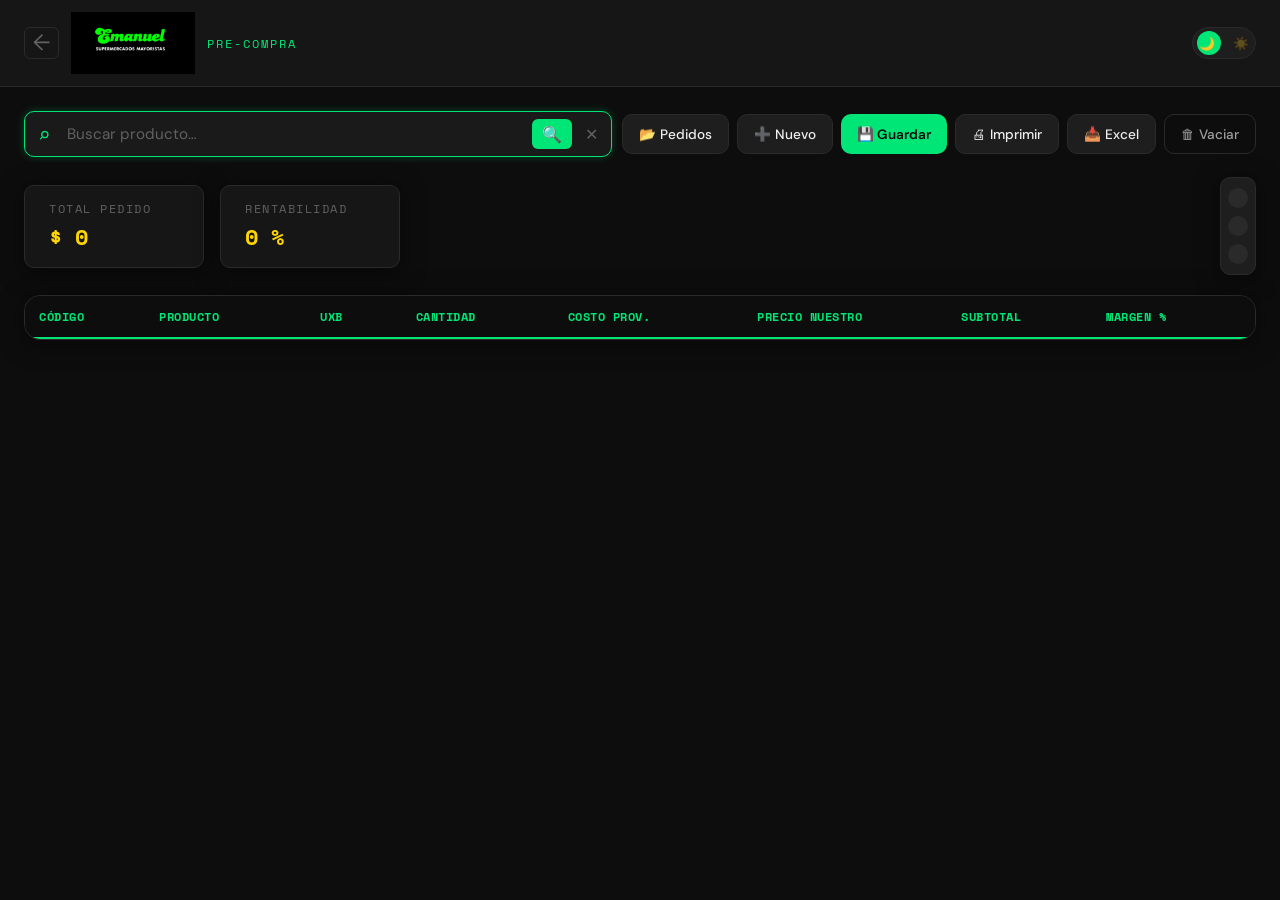
<file: precompra.html>
<!DOCTYPE html>
<html lang="es" data-theme="dark">
<head>
  <meta charset="UTF-8" />
  <meta name="viewport" content="width=device-width, initial-scale=1.0"/>
  <title>📦 Pre-compra – Mayorista Emanuel</title>
  <link rel="preconnect" href="https://fonts.googleapis.com">
  <link rel="preconnect" href="https://fonts.gstatic.com" crossorigin>
  <link href="https://fonts.googleapis.com/css2?family=Space+Mono:wght@400;700&family=DM+Sans:wght@300;400;500;600&display=swap" rel="stylesheet">
  <link rel="stylesheet" href="precompra.css">
</head>

<body class="precompra">

  <!-- ====== HEADER ====== -->
  <header class="app-header">
    <div class="header-inner">
      <div class="header-brand">
        <a href="index.html" class="back-link" title="Volver al inicio">←</a>
        <img src="img/logo_ema.jpeg" alt="Mayorista Emanuel" class="brand-logo" />
        <p class="brand-sub">Pre-compra</p>
      </div>
      <div class="header-controls">
        <button class="theme-toggle" id="themeToggle" title="Cambiar tema">
          <span class="theme-icon-dark">🌙</span>
          <span class="theme-icon-light">☀️</span>
          <span class="toggle-track"></span>
        </button>
      </div>
    </div>
  </header>

  <!-- ====== MAIN ====== -->
  <main class="main-content">

    <div class="search-bar">
      <div class="search-input-wrap">
        <span class="search-icon">⌕</span>
        <input type="text" id="buscador"
          placeholder="Buscar producto…"
          autocomplete="off"/>
        <button type="button" class="search-clear" id="btnLimpiar" title="Limpiar búsqueda">✕</button>
        <button type="button" class="search-go" id="btnBuscar" title="Buscar">🔍</button>
      </div>
      <div class="action-buttons">
        <button id="btnPedidosGuardados" class="btn btn-secondary">📂 Pedidos</button>
        <button id="btnNuevoPedido"      class="btn btn-secondary">➕ Nuevo</button>
        <button id="btnGuardarPedido"    class="btn btn-primary">💾 Guardar</button>
        <button id="btnImprimir"         class="btn btn-secondary">🖨 Imprimir</button>
        <button id="btnExcel"            class="btn btn-secondary">📥 Excel</button>
        <button id="btnVaciar"           class="btn btn-ghost">🗑 Vaciar</button>
      </div>
    </div>

    <div class="totales-panel">
      <div class="totales-card">
        <span class="totales-label">Total pedido</span>
        <span class="totales-value" id="totalPedido">$ 0</span>
      </div>
      <div class="totales-card">
        <span class="totales-label">Rentabilidad</span>
        <span class="totales-value" id="rentabilidadPedido">0 %</span>
      </div>
      <div class="semaforo-wrap">
        <div class="semaforo-vertical" id="semaforoVertical">
          <div class="luz luz-roja"></div>
          <div class="luz luz-amarilla"></div>
          <div class="luz luz-verde"></div>
        </div>
      </div>
    </div>

    <div class="table-container">
      <table>
        <thead>
          <tr>
            <th>Código</th>
            <th>Producto</th>
            <th>UXB</th>
            <th>Cantidad</th>
            <th>Costo prov.</th>
            <th>Precio nuestro</th>
            <th>Subtotal</th>
            <th>Margen %</th>
            <th></th>
          </tr>
        </thead>
        <tbody id="cuerpoPrecompra"></tbody>
      </table>
    </div>

  </main>

  <!-- ====== MODAL BÚSQUEDA ====== -->
  <div id="modalSeleccion" class="modal">
    <div class="modal-content">
      <div class="modal-header">
        <h2>Seleccionar producto</h2>
        <button class="modal-close" id="btnCerrar">✕</button>
      </div>
      <div class="modal-body">
        <div id="listaSeleccion"></div>
        <div id="detalleStock" style="display:none; margin-top:15px;"></div>
      </div>
      <div class="modal-footer">
        <button id="btnVolver" class="btn btn-secondary" style="display:none;">⬅ Volver</button>
      </div>
    </div>
  </div>

  <!-- ====== MODAL PEDIDOS GUARDADOS ====== -->
  <div id="modalPedidos" class="modal">
    <div class="modal-content">
      <div class="modal-header">
        <h2>📂 Pedidos guardados</h2>
        <button class="modal-close" id="cerrarPedidos">✕</button>
      </div>
      <div class="modal-body">
        <table class="tabla-modal">
          <thead>
            <tr>
              <th>Pedido</th>
              <th>Proveedor</th>
              <th>Fecha</th>
              <th>Total</th>
              <th>Acciones</th>
            </tr>
          </thead>
          <tbody id="listaPedidos"></tbody>
        </table>
      </div>
      <div class="modal-footer">
        <button id="cerrarPedidosFooter" class="btn btn-secondary">Cerrar</button>
      </div>
    </div>
  </div>

  <script src="https://cdn.sheetjs.com/xlsx-latest/package/dist/xlsx.full.min.js"></script>
  <script src="precompra.js" defer></script>

  <script>
    // ── Theme toggle ──
    const root = document.documentElement;
    const btn  = document.getElementById("themeToggle");
    const saved = localStorage.getItem("theme") || "dark";
    root.setAttribute("data-theme", saved);
    btn.addEventListener("click", () => {
      const next = root.getAttribute("data-theme") === "dark" ? "light" : "dark";
      root.setAttribute("data-theme", next);
      localStorage.setItem("theme", next);
    });

    document.getElementById("cerrarPedidosFooter")?.addEventListener("click", () => {
      document.getElementById("modalPedidos").style.display = "none";
    });
  </script>
</body>
</html>
</file>
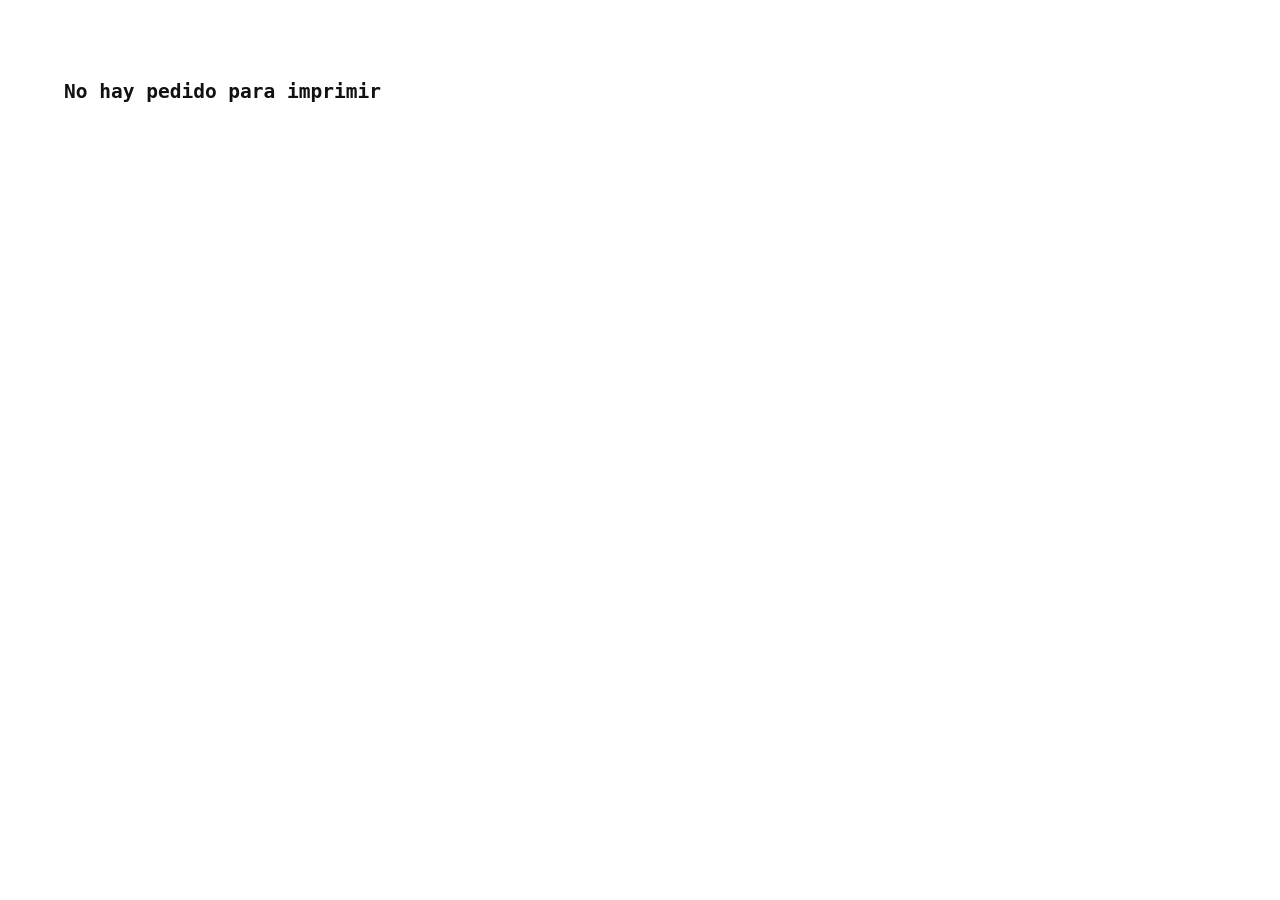
<file: print.html>
<!DOCTYPE html>
<html lang="es">
<head>
  <meta charset="UTF-8">
  <title>Imprimir pedido — Mayorista Emanuel</title>
  <link rel="stylesheet" href="print.css">
</head>
<body>

  <div class="print-container">

    <div class="print-header">
      <div class="print-brand">
        <h1>▦ Mayorista Emanuel</h1>
        <p>Pedido de compra</p>
      </div>
      <div class="print-meta" id="infoPedido"></div>
    </div>

    <table>
      <thead>
        <tr>
          <th>Código</th>
          <th>Producto</th>
          <th>UXB</th>
          <th>Cantidad</th>
          <th>Costo unit.</th>
          <th>Subtotal</th>
        </tr>
      </thead>
      <tbody id="tablaPrint"></tbody>
    </table>

    <div class="print-totales">
      <div>Total: <span id="totalPrint"></span></div>
    </div>

  </div>

  <script src="print.js"></script>
</body>
</html>
</file>
<file: precompra.css>
/* ============================================================
   MAYORISTA EMANUEL — precompra.css
   Comparte el sistema de variables de precios.css
   ============================================================ */

/* ── Variables de tema (mismo sistema que precios.css) ── */
:root {
  --accent:        #00e676;
  --accent-dim:    #00c853;
  --accent-glow:   rgba(0, 230, 118, 0.25);
  --accent-text:   #00e676;

  --danger:        #ff1744;
  --warning:       #ffd600;
  --info:          #40c4ff;

  --radius-sm:     6px;
  --radius-md:     10px;
  --radius-lg:     16px;

  --font-ui:       'DM Sans', sans-serif;
  --font-data:     'Space Mono', monospace;

  --transition:    0.22s ease;
}

[data-theme="dark"] {
  --bg-base:       #0d0d0d;
  --bg-surface:    #161616;
  --bg-elevated:   #1e1e1e;
  --bg-hover:      #242424;
  --bg-input:      #1a1a1a;

  --border:        #2a2a2a;
  --border-accent: #00e676;

  --text-primary:  #f0f0f0;
  --text-secondary:#9e9e9e;
  --text-muted:    #616161;

  --thead-bg:      #0d0d0d;
  --thead-color:   #00e676;

  --shadow-card:   0 4px 24px rgba(0,0,0,0.5);
}

[data-theme="light"] {
  --bg-base:       #f4f6f8;
  --bg-surface:    #ffffff;
  --bg-elevated:   #f9fafb;
  --bg-hover:      #f0f4f0;
  --bg-input:      #ffffff;

  --border:        #e0e0e0;
  --border-accent: #00c853;

  --text-primary:  #1a1a1a;
  --text-secondary:#555555;
  --text-muted:    #9e9e9e;

  --thead-bg:      #1a1a1a;
  --thead-color:   #00e676;

  --shadow-card:   0 2px 16px rgba(0,0,0,0.08);

  --accent-text:   #00a040;
}

/* ── Reset ── */
*, *::before, *::after { box-sizing: border-box; margin: 0; padding: 0; }
html { scroll-behavior: smooth; }

body.precompra {
  font-family: var(--font-ui);
  background-color: var(--bg-base);
  color: var(--text-primary);
  min-height: 100vh;
  transition: background-color var(--transition), color var(--transition);
}

/* ============================================================
   HEADER
   ============================================================ */
.app-header {
  background: var(--bg-surface);
  border-bottom: 1px solid var(--border);
  position: sticky;
  top: 0;
  z-index: 100;
}

.header-inner {
  max-width: 1600px;
  margin: 0 auto;
  padding: 12px 24px;
  display: flex;
  align-items: center;
  justify-content: space-between;
  gap: 16px;
}

.header-brand {
  display: flex;
  align-items: center;
  gap: 12px;
}

.back-link {
  color: var(--text-muted);
  font-size: 1.4rem;
  text-decoration: none;
  line-height: 1;
  padding: 4px 8px;
  border-radius: var(--radius-sm);
  border: 1px solid var(--border);
  transition: all var(--transition);
}
.back-link:hover {
  color: var(--accent-text);
  border-color: var(--accent);
}

.brand-icon {
  font-size: 2rem;
  color: var(--accent);
  font-family: var(--font-data);
}

.brand-title {
  font-family: var(--font-data);
  font-size: 1rem;
  font-weight: 700;
  color: var(--text-primary);
  line-height: 1.2;
}

.brand-sub {
  font-size: 0.72rem;
  color: var(--accent-text);
  font-family: var(--font-data);
  letter-spacing: 2px;
  text-transform: uppercase;
}

.brand-logo {
  height: 62px;
  max-height: 62px;
  width: auto;
  object-fit: contain;
}

.header-controls { display: flex; align-items: center; gap: 16px; }

/* Theme toggle */
.theme-toggle {
  position: relative;
  width: 64px;
  height: 32px;
  border: 1px solid var(--border);
  border-radius: 999px;
  background: var(--bg-elevated);
  cursor: pointer;
  display: flex;
  align-items: center;
  justify-content: space-between;
  padding: 0 6px;
  transition: border-color var(--transition);
  overflow: hidden;
}
.theme-toggle:hover { border-color: var(--accent); }

.theme-icon-dark, .theme-icon-light { font-size: 0.8rem; z-index: 1; transition: opacity var(--transition); }

.toggle-track {
  position: absolute;
  width: 24px; height: 24px;
  border-radius: 50%;
  background: var(--accent);
  transition: transform var(--transition);
  left: 4px; top: 50%;
  transform: translateY(-50%);
}
[data-theme="light"] .toggle-track  { transform: translateX(32px) translateY(-50%); }
[data-theme="light"] .theme-icon-dark  { opacity: 0.3; }
[data-theme="dark"]  .theme-icon-light { opacity: 0.3; }

/* ============================================================
   MAIN
   ============================================================ */
.main-content {
  max-width: 1600px;
  margin: 0 auto;
  padding: 24px 24px 48px;
}

/* ============================================================
   SEARCH BAR
   ============================================================ */
.search-bar {
  display: flex;
  align-items: center;
  gap: 10px;
  margin-bottom: 20px;
  flex-wrap: wrap;
}

.search-input-wrap {
  flex: 1;
  min-width: 260px;
  position: relative;
  display: flex;
  align-items: center;
}

.search-icon {
  position: absolute;
  left: 14px;
  font-size: 1.3rem;
  color: var(--accent);
  pointer-events: none;
  font-family: var(--font-data);
}

.search-go {
  position: absolute;
  right: 40px;
  background: var(--accent);
  border: none;
  color: #0d0d0d;
  cursor: pointer;
  font-size: 1rem;
  padding: 6px 10px;
  border-radius: var(--radius-sm);
  transition: opacity var(--transition);
  display: flex;
  align-items: center;
  justify-content: center;
  height: 30px;
}
.search-go:hover { opacity: 0.85; }

.search-clear {
  position: absolute;
  right: 8px;
  background: none;
  border: none;
  color: var(--text-muted);
  cursor: pointer;
  font-size: 1rem;
  padding: 4px 6px;
  border-radius: var(--radius-sm);
  transition: color var(--transition);
  display: flex;
  align-items: center;
  justify-content: center;
}
.search-clear:hover { color: var(--danger); }

.search-input-wrap input[type="text"] {
  width: 100%;
  padding: 12px 80px 12px 42px;
  border-radius: var(--radius-md);
  border: 1px solid var(--border-accent);
  background: var(--bg-input);
  color: var(--text-primary);
  font-family: var(--font-ui);
  font-size: 0.95rem;
  outline: none;
  box-shadow: 0 0 8px var(--accent-glow);
  transition: box-shadow var(--transition);
}
.search-input-wrap input:focus { box-shadow: 0 0 14px var(--accent-glow); }
.search-input-wrap input::placeholder { color: var(--text-muted); }

.action-buttons {
  display: flex;
  gap: 8px;
  flex-wrap: wrap;
}

/* ============================================================
   BOTONES
   ============================================================ */
.btn {
  display: inline-flex;
  align-items: center;
  justify-content: center;
  gap: 5px;
  padding: 9px 16px;
  border-radius: var(--radius-md);
  font-family: var(--font-ui);
  font-size: 0.85rem;
  font-weight: 500;
  border: none;
  cursor: pointer;
  text-decoration: none;
  transition: background var(--transition), color var(--transition), transform 0.1s, box-shadow var(--transition);
  white-space: nowrap;
  height: 40px;
}
.btn:active { transform: scale(0.97); }

.btn-primary {
  background: var(--accent);
  color: #0d0d0d;
  font-weight: 600;
}
.btn-primary:hover {
  background: #33ff8a;
  box-shadow: 0 0 12px var(--accent-glow);
}

.btn-secondary {
  background: var(--bg-elevated);
  color: var(--text-primary);
  border: 1px solid var(--border);
}
.btn-secondary:hover {
  border-color: var(--accent);
  color: var(--accent-text);
}

.btn-ghost {
  background: transparent;
  color: var(--text-secondary);
  border: 1px solid var(--border);
}
.btn-ghost:hover {
  color: var(--danger);
  border-color: var(--danger);
}

/* ============================================================
   PANEL TOTALES
   ============================================================ */
.totales-panel {
  display: flex;
  align-items: center;
  gap: 16px;
  margin-bottom: 20px;
  flex-wrap: wrap;
}

.totales-card {
  background: var(--bg-surface);
  border: 1px solid var(--border);
  border-radius: var(--radius-md);
  padding: 14px 24px;
  display: flex;
  flex-direction: column;
  gap: 4px;
  min-width: 180px;
  box-shadow: var(--shadow-card);
}

.totales-label {
  font-size: 0.72rem;
  text-transform: uppercase;
  letter-spacing: 1.5px;
  color: var(--text-muted);
  font-family: var(--font-data);
}

.totales-value {
  font-family: var(--font-data);
  font-size: 1.35rem;
  font-weight: 700;
  color: var(--warning);
}

/* ── Semáforo ── */
.semaforo-wrap {
  margin-left: auto;
}

.semaforo-vertical {
  width: 36px;
  background: var(--bg-elevated);
  border: 1px solid var(--border);
  padding: 10px 7px;
  border-radius: var(--radius-md);
  display: flex;
  flex-direction: column;
  gap: 8px;
  align-items: center;
  box-shadow: var(--shadow-card);
}

.luz {
  width: 20px;
  height: 20px;
  border-radius: 50%;
  background: var(--border);
  transition: background 0.3s, box-shadow 0.3s, transform 0.3s;
}

.luz-roja.encendida {
  background: #ff3b3b;
  box-shadow: 0 0 10px rgba(255,59,59,0.8), 0 0 24px rgba(255,59,59,0.5);
  transform: scale(1.15);
  animation: pulso 1.2s infinite;
}
.luz-amarilla.encendida {
  background: #ffd93b;
  box-shadow: 0 0 10px rgba(255,217,59,0.8), 0 0 24px rgba(255,217,59,0.5);
  transform: scale(1.15);
  animation: pulso 1.2s infinite;
}
.luz-verde.encendida {
  background: #00ff3c;
  box-shadow: 0 0 12px rgba(0,255,60,1), 0 0 28px rgba(0,255,60,0.8);
  transform: scale(1.2);
}

@keyframes pulso {
  0%, 100% { transform: scale(1); }
  50%       { transform: scale(1.18); }
}

/* ============================================================
   TABLA
   ============================================================ */
.table-container {
  background: var(--bg-surface);
  border: 1px solid var(--border);
  border-radius: var(--radius-lg);
  overflow: hidden;
  box-shadow: var(--shadow-card);
  overflow-x: auto;
  max-height: 60vh;
  overflow-y: auto;
}

.table-container table {
  width: 100%;
  min-width: 900px;
  border-collapse: collapse;
  font-family: var(--font-data);
  font-size: 0.82rem;
}

.table-container thead th {
  position: sticky;
  top: 0;
  background: var(--thead-bg);
  color: var(--thead-color);
  font-size: 0.72rem;
  font-weight: 700;
  letter-spacing: 0.5px;
  text-transform: uppercase;
  padding: 12px 14px;
  border-bottom: 2px solid var(--accent);
  z-index: 10;
  white-space: nowrap;
}

.table-container tbody tr {
  background: var(--bg-surface);
  border-bottom: 1px solid var(--border);
  transition: background var(--transition);
}
.table-container tbody tr:hover { background: var(--bg-hover); }

.table-container td {
  padding: 10px 14px;
  color: var(--text-primary);
  white-space: nowrap;
}

/* Scrollbar */
.table-container::-webkit-scrollbar { width: 8px; height: 8px; }
.table-container::-webkit-scrollbar-thumb {
  background: var(--accent-dim);
  border-radius: 99px;
}
.table-container::-webkit-scrollbar-track { background: var(--bg-elevated); }

/* Colores de margen */
.margen-rojo    { color: var(--danger);  font-weight: 700; }
.margen-amarillo{ color: var(--warning); font-weight: 700; }
.margen-verde   { color: var(--accent);  font-weight: 700; }

/* Controles de cantidad */
.cantidad-control {
  display: flex;
  align-items: center;
  justify-content: center;
  gap: 6px;
}

.cantidad-control button {
  width: 24px;
  height: 24px;
  border-radius: var(--radius-sm);
  border: 1px solid var(--border);
  cursor: pointer;
  font-weight: bold;
  background: var(--bg-elevated);
  color: var(--accent-text);
  transition: all var(--transition);
  display: flex; align-items: center; justify-content: center;
  font-size: 0.9rem;
}
.cantidad-control button:hover {
  border-color: var(--accent);
  background: var(--accent-glow);
}

.cantidad-editable {
  font-family: var(--font-data);
  min-width: 28px;
  text-align: center;
}

/* Botón eliminar */
.btn-eliminar-fila {
  background: none;
  border: none;
  cursor: pointer;
  color: var(--text-muted);
  font-size: 0.95rem;
  padding: 4px;
  border-radius: var(--radius-sm);
  transition: color var(--transition), transform 0.1s;
}
.btn-eliminar-fila:hover {
  color: var(--danger);
  transform: scale(1.15);
}

/* ============================================================
   MODAL
   ============================================================ */
.modal {
  display: none;
  position: fixed;
  inset: 0;
  z-index: 999;
  background: rgba(0,0,0,0.65);
  backdrop-filter: blur(4px);
  justify-content: center;
  align-items: flex-start;
  padding-top: 5vh;
}

.modal-content {
  background: var(--bg-surface);
  border: 1px solid var(--border);
  border-radius: var(--radius-lg);
  width: 95%;
  max-width: 860px;
  max-height: 88vh;
  display: flex;
  flex-direction: column;
  box-shadow: 0 20px 60px rgba(0,0,0,0.5), 0 0 0 1px var(--accent-glow);
  overflow: hidden;
}

.modal-header {
  display: flex;
  align-items: center;
  justify-content: space-between;
  padding: 18px 24px;
  border-bottom: 1px solid var(--border);
  flex-shrink: 0;
}

.modal-header h2 {
  font-family: var(--font-data);
  font-size: 1rem;
  color: var(--text-primary);
}

.modal-close {
  background: none;
  border: 1px solid var(--border);
  color: var(--text-muted);
  width: 32px; height: 32px;
  border-radius: var(--radius-sm);
  cursor: pointer;
  transition: all var(--transition);
  display: flex; align-items: center; justify-content: center;
  font-size: 0.9rem;
}
.modal-close:hover { border-color: var(--danger); color: var(--danger); }

.modal-body {
  overflow: auto;
  padding: 20px 24px;
  flex: 1;
}

.modal-footer {
  padding: 14px 24px;
  border-top: 1px solid var(--border);
  display: flex;
  gap: 10px;
  flex-shrink: 0;
}

/* Tabla modal */
.tabla-modal {
  width: 100%;
  border-collapse: collapse;
  font-family: var(--font-data);
  font-size: 0.8rem;
}
.tabla-modal thead th {
  background: var(--thead-bg);
  color: var(--thead-color);
  padding: 10px 12px;
  text-align: left;
  border-bottom: 2px solid var(--accent);
  white-space: nowrap;
  font-size: 0.72rem;
  letter-spacing: 0.5px;
}
.tabla-modal tbody tr { border-bottom: 1px solid var(--border); transition: background var(--transition); }
.tabla-modal tbody tr:hover { background: var(--bg-hover); }
.tabla-modal tbody td { padding: 10px 12px; color: var(--text-primary); white-space: nowrap; }

/* Detalle stock */
.card-detalle {
  background: var(--bg-elevated);
  border: 1px solid var(--border);
  border-radius: var(--radius-md);
  padding: 18px;
}

.titulo-producto {
  font-family: var(--font-data);
  font-size: 0.95rem;
  color: var(--accent-text);
  margin-bottom: 14px;
  padding-bottom: 10px;
  border-bottom: 1px solid var(--border);
}

.tabla-stock {
  width: 100%;
  border-collapse: collapse;
  margin-bottom: 16px;
  font-size: 0.85rem;
}
.tabla-stock th {
  color: var(--thead-color);
  border-bottom: 1px solid var(--accent);
  padding: 8px 10px;
  text-align: center;
  font-family: var(--font-data);
  font-size: 0.72rem;
  letter-spacing: 0.5px;
}
.tabla-stock td {
  padding: 8px 10px;
  text-align: center;
  color: var(--text-primary);
  border-bottom: 1px solid var(--border);
  font-family: var(--font-data);
}
.tabla-stock td:first-child { text-align: left; font-weight: 600; color: var(--text-secondary); }

.fila-total td {
  border-top: 2px solid var(--accent);
  color: var(--warning) !important;
  font-weight: 700;
}

.stock-alto  { color: var(--accent) !important; font-weight: 600; }
.stock-medio { color: var(--warning) !important; font-weight: 600; }
.stock-bajo  { color: var(--danger) !important; font-weight: 700; }

.btn-agregar-detalle {
  width: 100%;
  padding: 10px;
  border-radius: var(--radius-md);
  border: none;
  background: var(--accent);
  color: #0d0d0d;
  font-size: 0.9rem;
  font-weight: 700;
  cursor: pointer;
  font-family: var(--font-ui);
  transition: background var(--transition), box-shadow var(--transition);
}
.btn-agregar-detalle:hover {
  background: #33ff8a;
  box-shadow: 0 0 12px var(--accent-glow);
}

/* Botón agregar en lista */
.btn-agregar {
  padding: 4px 10px;
  border-radius: var(--radius-sm);
  border: 1px solid var(--border);
  background: var(--bg-elevated);
  color: var(--accent-text);
  cursor: pointer;
  font-size: 0.8rem;
  transition: all var(--transition);
}
.btn-agregar:hover {
  background: var(--accent);
  color: #0d0d0d;
  border-color: var(--accent);
}

/* Código clickeable */
.codigo-click {
  cursor: pointer;
  color: var(--accent-text);
  font-weight: 700;
  font-family: var(--font-data);
}
.codigo-click:hover { text-decoration: underline; }


/* ── Fix alineación tabla precompra ── */
.table-container thead th {
  text-align: center !important;
}
.table-container thead th:nth-child(1),
.table-container thead th:nth-child(2) {
  text-align: left !important;
}
.table-container td {
  text-align: center !important;
}
.table-container td:nth-child(1),
.table-container td:nth-child(2) {
  text-align: left !important;
}

/* ============================================================
   RESPONSIVE
   ============================================================ */
@media (max-width: 768px) {
  .header-inner  { padding: 10px 16px; }
  .main-content  { padding: 16px 12px 40px; }
  .search-bar    { flex-direction: column; align-items: stretch; }
  .action-buttons { flex-wrap: wrap; }
  .btn           { font-size: 0.78rem; padding: 8px 10px; }
  .totales-panel { flex-direction: column; }
  .totales-card  { min-width: unset; width: 100%; }
  .semaforo-wrap { margin-left: 0; }
  .semaforo-vertical { flex-direction: row; width: auto; padding: 8px 14px; }
}

/* ── Fix alineación tabla precompra ── */
.table-container thead th {
  text-align: center !important;
}
.table-container thead th:nth-child(1),
.table-container thead th:nth-child(2) {
  text-align: left !important;
}
.table-container tbody td {
  text-align: center !important;
}
.table-container tbody td:nth-child(1),
.table-container tbody td:nth-child(2) {
  text-align: left !important;
}

/* ── Días de stock ── */
.dias-critico { color: #ff1744; font-weight: 700; }
.dias-alerta  { color: #ffd600; font-weight: 600; }
.dias-ok      { color: #00e676; font-weight: 600; }

/* ── Badge alerta productos críticos ── */
.badge-critico {
  display: inline-flex;
  align-items: center;
  justify-content: center;
  background: #ff1744;
  color: #fff;
  font-size: 0.65rem;
  font-weight: 700;
  font-family: var(--font-data);
  border-radius: 99px;
  min-width: 18px;
  height: 18px;
  padding: 0 5px;
  margin-left: 6px;
  vertical-align: middle;
  animation: pulse-badge 1.5s infinite;
}

@keyframes pulse-badge {
  0%, 100% { opacity: 1; }
  50%       { opacity: 0.6; }
}
</file>
<file: print.css>
/* print.css — Mayorista Emanuel */
@import url('https://fonts.googleapis.com/css2?family=Space+Mono:wght@400;700&family=DM+Sans:wght@400;500;600&display=swap');

body {
  font-family: 'DM Sans', sans-serif;
  background: #fff;
  color: #111;
  margin: 0;
  padding: 24px;
}

.print-container {
  max-width: 1100px;
  margin: auto;
}

.print-header {
  display: flex;
  justify-content: space-between;
  align-items: flex-start;
  margin-bottom: 24px;
  border-bottom: 3px solid #111;
  padding-bottom: 16px;
}

.print-brand {
  font-family: 'Space Mono', monospace;
}

.print-brand h1 {
  font-size: 1.4rem;
  font-weight: 700;
  margin: 0 0 4px;
}

.print-brand p {
  font-size: 0.75rem;
  color: #555;
  letter-spacing: 2px;
  text-transform: uppercase;
  margin: 0;
}

.print-meta {
  text-align: right;
  font-family: 'Space Mono', monospace;
  font-size: 0.78rem;
  color: #333;
  line-height: 1.8;
}

table {
  width: 100%;
  border-collapse: collapse;
  font-size: 0.82rem;
  font-family: 'Space Mono', monospace;
  margin-bottom: 24px;
}

thead th {
  background: #111;
  color: #00e676;
  padding: 8px 10px;
  text-align: center;
  font-size: 0.72rem;
  letter-spacing: 0.5px;
  text-transform: uppercase;
  border: 1px solid #111;
}

tbody td {
  padding: 7px 10px;
  border: 1px solid #ccc;
  text-align: center;
}

tbody td:nth-child(2) { text-align: left; }

tbody tr:nth-child(even) { background: #f5f5f5; }

.print-totales {
  border-top: 3px solid #111;
  padding-top: 14px;
  font-family: 'Space Mono', monospace;
  display: flex;
  gap: 32px;
  justify-content: flex-end;
}

.print-totales span {
  font-size: 1.1rem;
  font-weight: 700;
  color: #c79a00;
}

@media print {
  body { padding: 0; }
  .no-print { display: none !important; }
}
</file>
